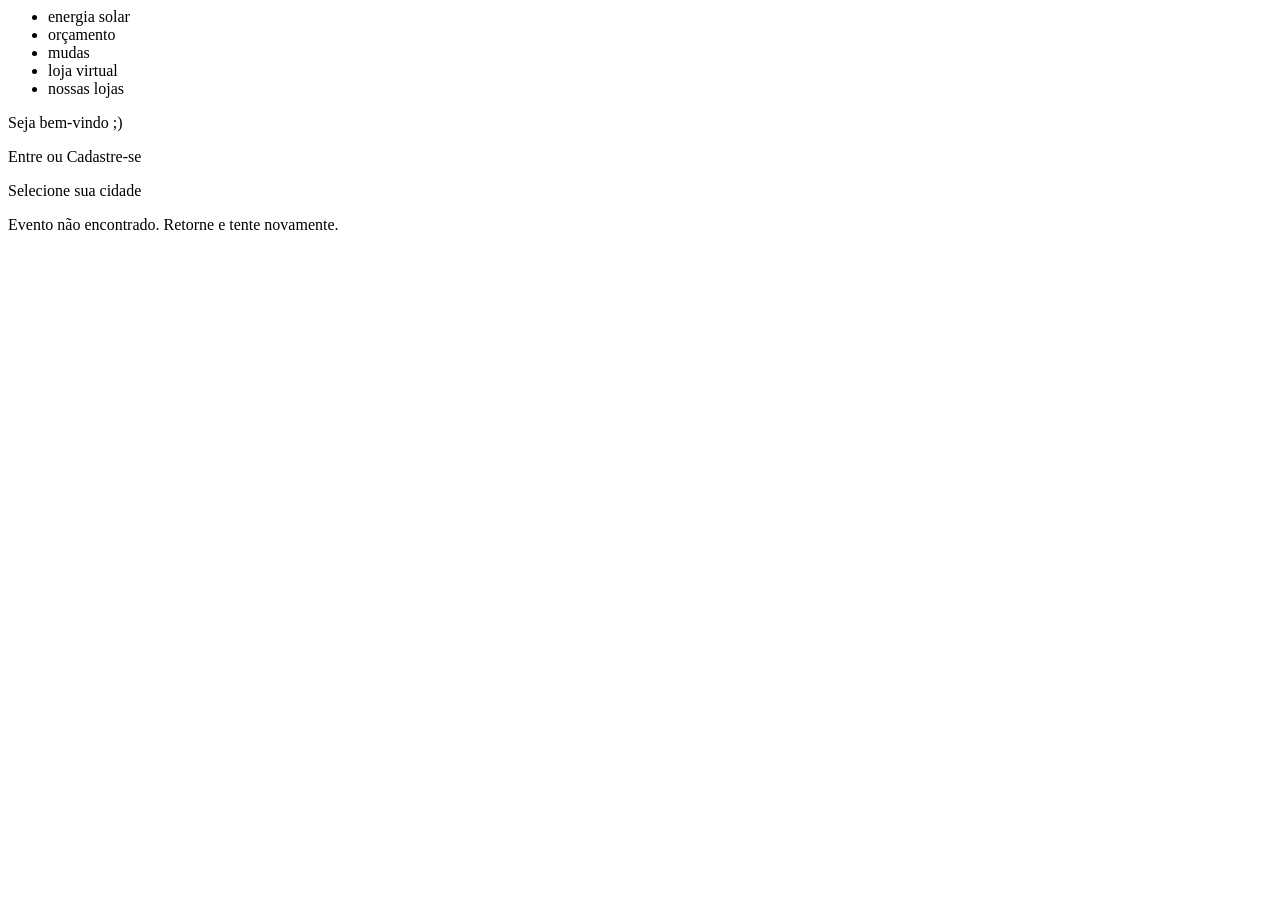
<file: .github/scripts/fixtures/lista-encerrada.html>
<!-- Reconstruída a partir do texto que a loja devolveu em 26/10/2026, depois
     de tirar a lista do ar: cabeçalho do site e a mensagem no lugar dos presentes. -->
<html lang="pt-br"><head><title>Lojas Afubra - Tudo para sua casa! - Lista de presente</title>
<style>.color-feature{color:#0a7a3b}</style></head>
<body>
<header><ul class="menu-topo"><li>energia solar</li><li>orçamento</li><li>mudas</li><li>loja virtual</li><li>nossas lojas</li></ul>
<p>Seja bem-vindo ;)</p><p>Entre ou Cadastre-se</p><p>Selecione sua cidade</p></header>
<script>var cidade = null;</script>
<div class="container"><div class="alert alert-warning">Evento não encontrado.&nbsp;Retorne e tente novamente.</div></div>
</body></html>
</file>
